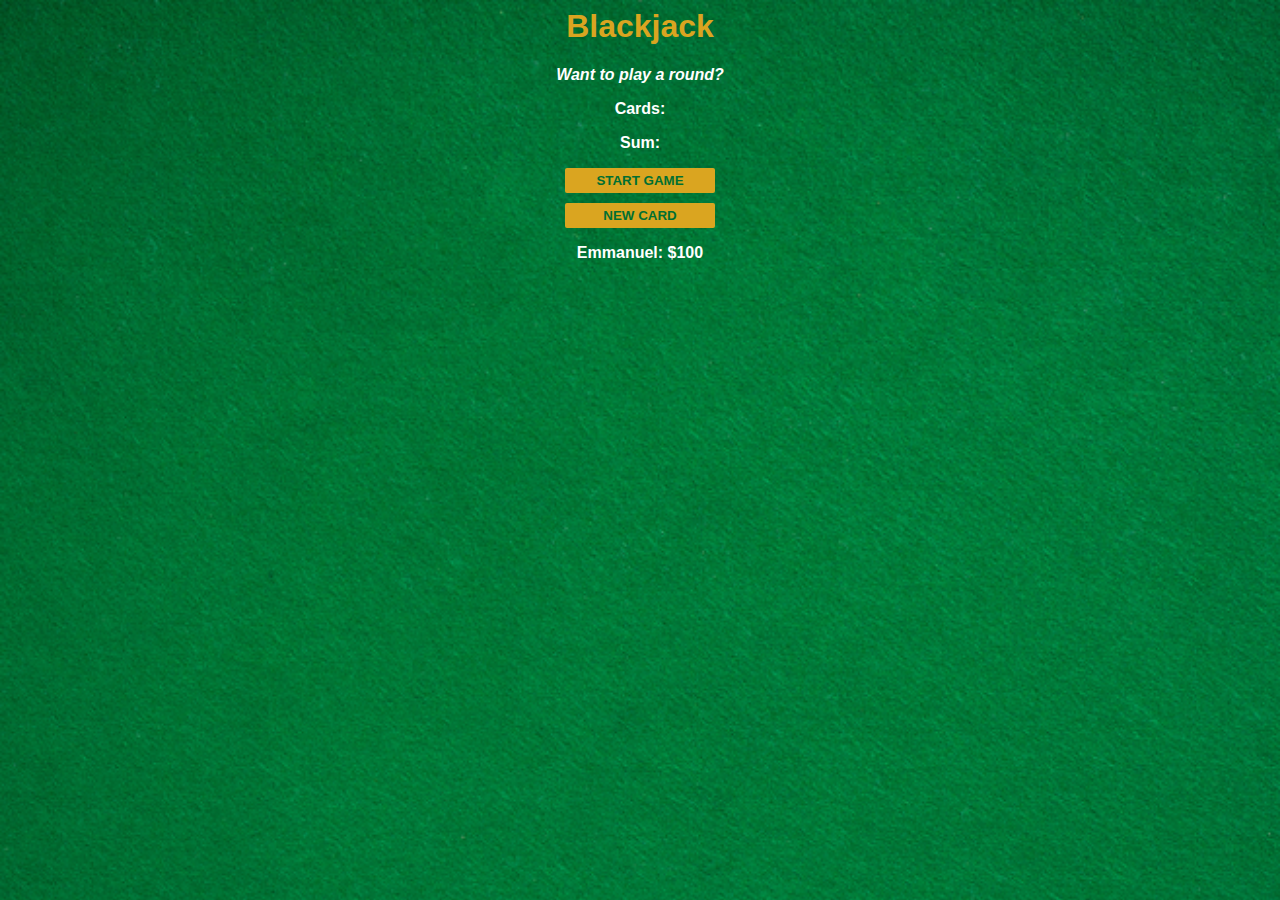
<file: Black Jack/index.html>
<html>
    <head>
        <meta charset="utf-8">
        <meta http-equiv="X-UA-Compatible" content="IE=7">
        <meta name="viewport" content="width=device-width, initial-scale=1.0">
        <link rel="stylesheet" href="./index.css">
        <script src="index.js" defer></script>
        <title> Black Jack</title>
    </head>
    <body>
        <h1>Blackjack</h1>
        <p id="message-el">Want to play a round?</p>
        <p id="cards-el">Cards:</p>
        <p id="sum-el">Sum:</p>
        <button onclick="startGame()">START GAME</button>
        <button onclick="newCard()">NEW CARD</button>
        <p id="player-el"></p>
    </body>
</html>
</file>
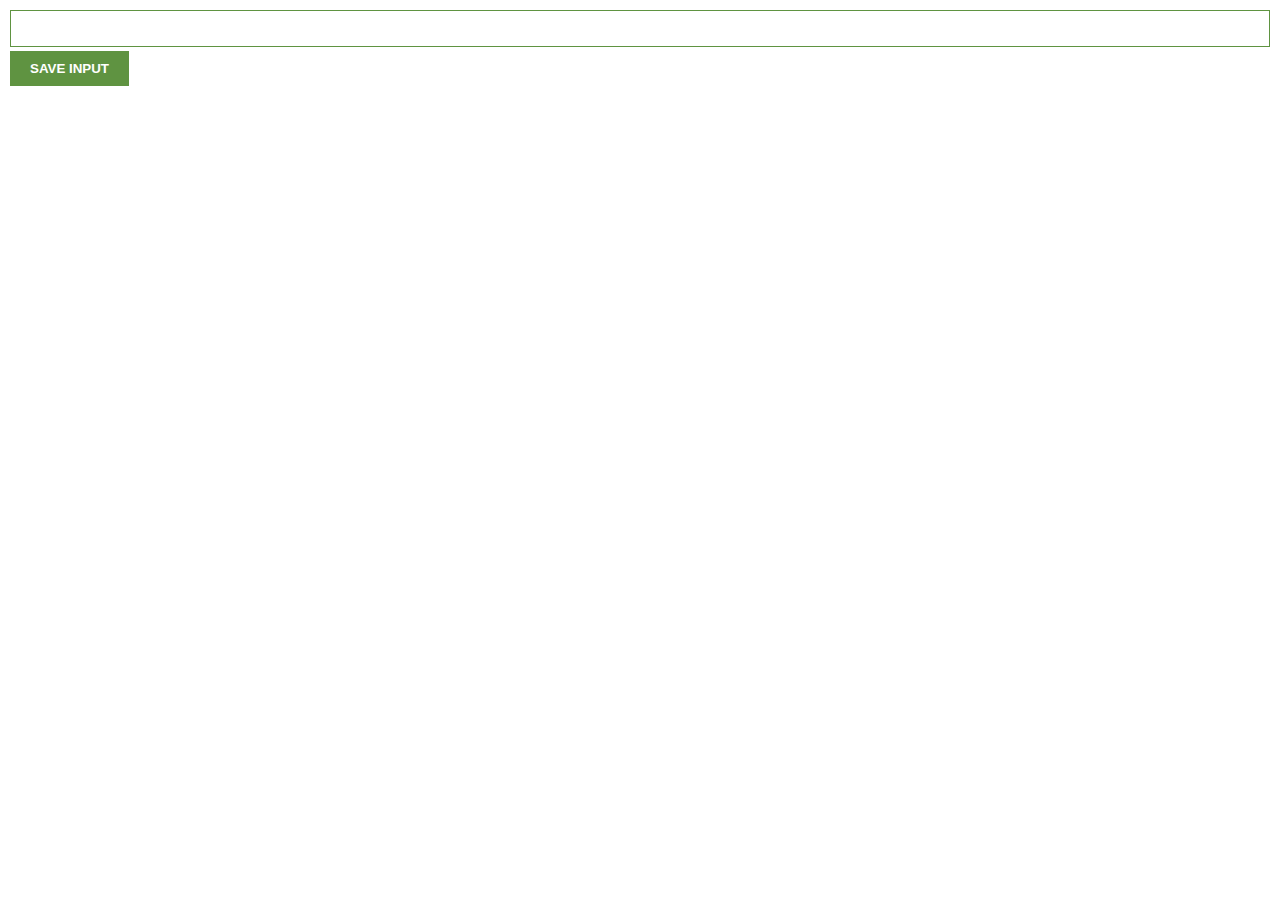
<file: chrome extension/index.html>
<!DOCTYPE html>
<html lang="en">
<head>
  <meta charset="UTF-8">
  <meta http-equiv="X-UA-Compatible" content="IE=edge">
  <meta name="viewport" content="width=device-width, initial-scale=1.0">
  <link rel="stylesheet" href="./styles.css">
  <title>Chrome Extension</title>
</head>
<body>
  <input type="text" id="input-el">
  <button id="input-btn">SAVE INPUT</button>
  <ul id="ul-el"></ul>
  <script src="./app.js"></script>
</body>
</html>
</file>
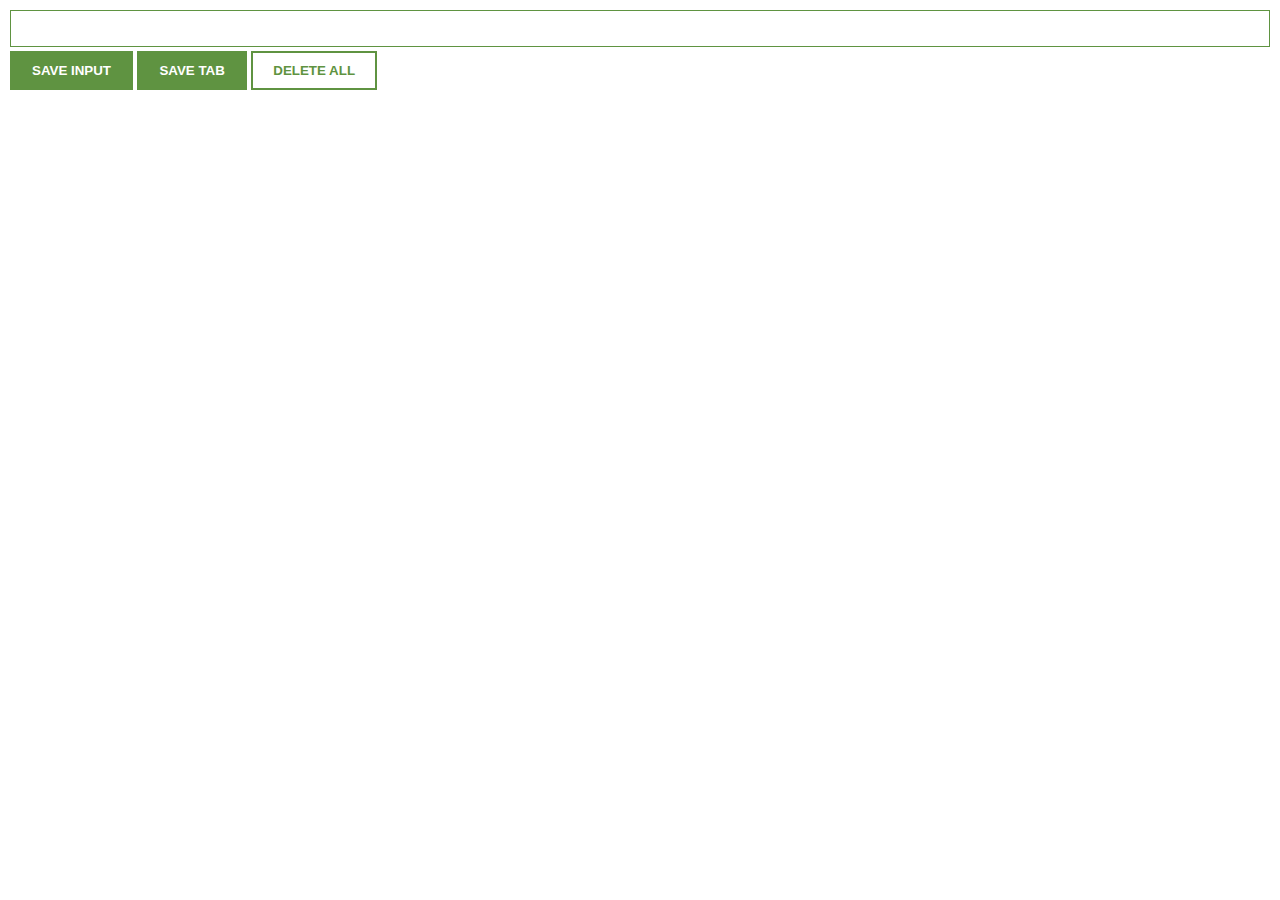
<file: lead tracker/index.html>
<!DOCTYPE html>
<html lang="en">
<head>
  <meta charset="UTF-8">
  <meta http-equiv="X-UA-Compatible" content="IE=edge">
  <meta name="viewport" content="width=device-width, initial-scale=1.0">
  <link rel="stylesheet" href="./styles.css">
  <title>Chrome Extension</title>
</head>
<body>
  <input type="text" id="input-el">
  <button id="input-btn">SAVE INPUT</button>
  <button id="tab-btn">SAVE TAB</button>
  <button id="delete-btn">DELETE ALL</button>
  <ul id="ul-el"></ul>
  <script src="./app.js"></script>
</body>
</html>
</file>
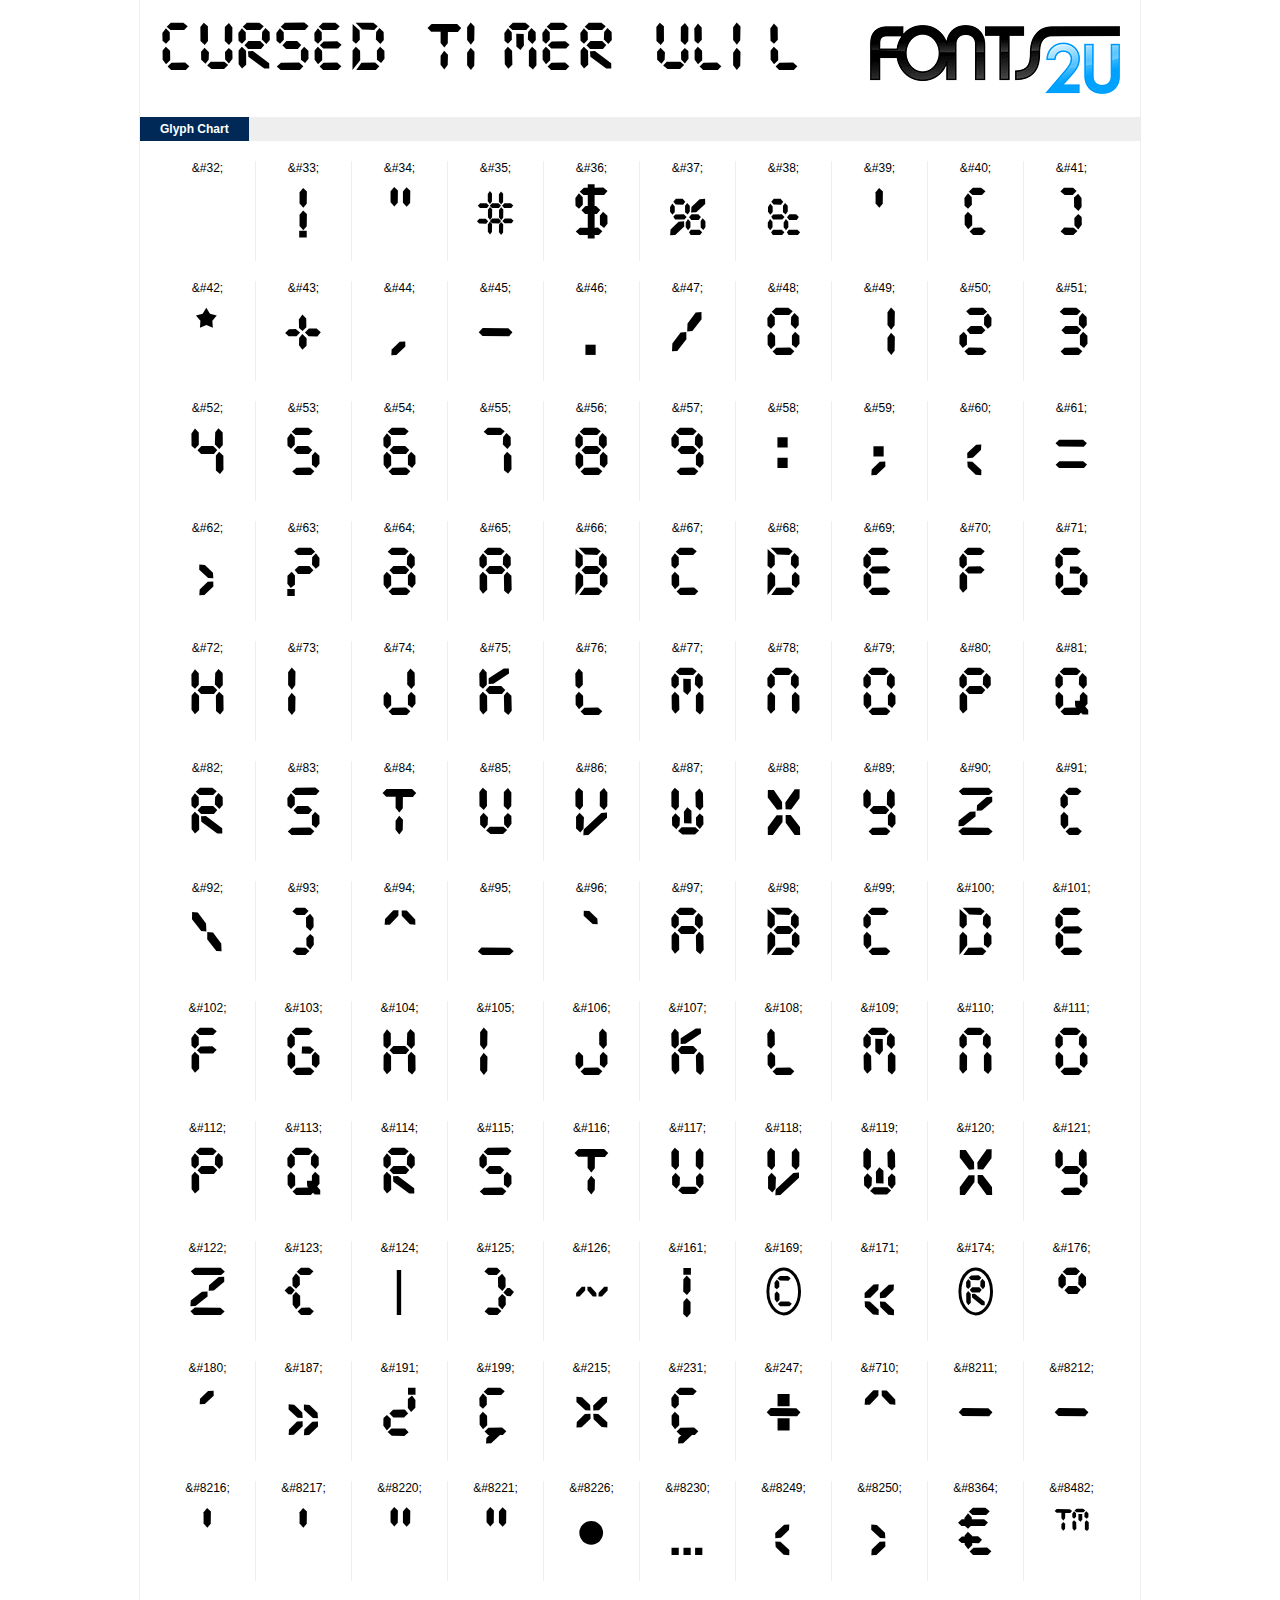
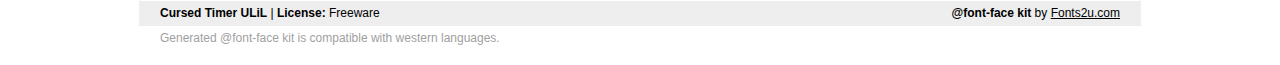
<file: Basketball Scoreboard/Cursed_Timer_ULiL/demo.html>
﻿<!DOCTYPE html PUBLIC "-//W3C//DTD XHTML 1.0 Strict//EN" "http://www.w3.org/TR/xhtml1/DTD/xhtml1-strict.dtd"> 

<html xmlns="http://www.w3.org/1999/xhtml"> 

  <head> 

    <title>Cursed Timer ULiL @font-face kit sample</title> 
    <meta http-equiv="Content-Type" content="text/html; charset=utf-8" />
    
    <style media="screen" type="text/css">/*<![CDATA[*/@import 'stylesheet.css';/*]]>*/</style>
    <style media="screen" type="text/css">/*<![CDATA[*/@import 'demo-files/demo.css';/*]]>*/</style>
    <style type="text/css">#title,#glyphs p{font-family:"Cursed Timer ULiL"}</style>

 </head> 
 
<body> 

	<div id="wrapper">
		<div id="title">
			Cursed Timer ULiL		</div>
		<div id="logo">
			<a href="https://fonts2u.com" target="_blank"><img src="demo-files/fonts2u_logo.gif" width="250" height="69" alt="Fonts2u.com logo" /></a>
		</div>
		<div class="clr"></div>

		<div id="menu">
			<ul>
				<li class="selected"><a href="#glyphs">Glyph Chart</a></li>
			<ul>
			<div class="clr"></div>
		</div>

		<div id="content">
			
			<div id="glyphs">
				<div class="g">&amp;#32;<p> </p></div>
<div class="g">&amp;#33;<p>!</p></div>
<div class="g">&amp;#34;<p>"</p></div>
<div class="g">&amp;#35;<p>#</p></div>
<div class="g">&amp;#36;<p>$</p></div>
<div class="g">&amp;#37;<p>%</p></div>
<div class="g">&amp;#38;<p>&</p></div>
<div class="g">&amp;#39;<p>'</p></div>
<div class="g">&amp;#40;<p>(</p></div>
<div class="g noborder">&amp;#41;<p>)</p></div>
<div class="clr"></div><div class="g">&amp;#42;<p>*</p></div>
<div class="g">&amp;#43;<p>+</p></div>
<div class="g">&amp;#44;<p>,</p></div>
<div class="g">&amp;#45;<p>-</p></div>
<div class="g">&amp;#46;<p>.</p></div>
<div class="g">&amp;#47;<p>/</p></div>
<div class="g">&amp;#48;<p>0</p></div>
<div class="g">&amp;#49;<p>1</p></div>
<div class="g">&amp;#50;<p>2</p></div>
<div class="g noborder">&amp;#51;<p>3</p></div>
<div class="clr"></div><div class="g">&amp;#52;<p>4</p></div>
<div class="g">&amp;#53;<p>5</p></div>
<div class="g">&amp;#54;<p>6</p></div>
<div class="g">&amp;#55;<p>7</p></div>
<div class="g">&amp;#56;<p>8</p></div>
<div class="g">&amp;#57;<p>9</p></div>
<div class="g">&amp;#58;<p>:</p></div>
<div class="g">&amp;#59;<p>;</p></div>
<div class="g">&amp;#60;<p><</p></div>
<div class="g noborder">&amp;#61;<p>=</p></div>
<div class="clr"></div><div class="g">&amp;#62;<p>></p></div>
<div class="g">&amp;#63;<p>?</p></div>
<div class="g">&amp;#64;<p>@</p></div>
<div class="g">&amp;#65;<p>A</p></div>
<div class="g">&amp;#66;<p>B</p></div>
<div class="g">&amp;#67;<p>C</p></div>
<div class="g">&amp;#68;<p>D</p></div>
<div class="g">&amp;#69;<p>E</p></div>
<div class="g">&amp;#70;<p>F</p></div>
<div class="g noborder">&amp;#71;<p>G</p></div>
<div class="clr"></div><div class="g">&amp;#72;<p>H</p></div>
<div class="g">&amp;#73;<p>I</p></div>
<div class="g">&amp;#74;<p>J</p></div>
<div class="g">&amp;#75;<p>K</p></div>
<div class="g">&amp;#76;<p>L</p></div>
<div class="g">&amp;#77;<p>M</p></div>
<div class="g">&amp;#78;<p>N</p></div>
<div class="g">&amp;#79;<p>O</p></div>
<div class="g">&amp;#80;<p>P</p></div>
<div class="g noborder">&amp;#81;<p>Q</p></div>
<div class="clr"></div><div class="g">&amp;#82;<p>R</p></div>
<div class="g">&amp;#83;<p>S</p></div>
<div class="g">&amp;#84;<p>T</p></div>
<div class="g">&amp;#85;<p>U</p></div>
<div class="g">&amp;#86;<p>V</p></div>
<div class="g">&amp;#87;<p>W</p></div>
<div class="g">&amp;#88;<p>X</p></div>
<div class="g">&amp;#89;<p>Y</p></div>
<div class="g">&amp;#90;<p>Z</p></div>
<div class="g noborder">&amp;#91;<p>[</p></div>
<div class="clr"></div><div class="g">&amp;#92;<p>\</p></div>
<div class="g">&amp;#93;<p>]</p></div>
<div class="g">&amp;#94;<p>^</p></div>
<div class="g">&amp;#95;<p>_</p></div>
<div class="g">&amp;#96;<p>`</p></div>
<div class="g">&amp;#97;<p>a</p></div>
<div class="g">&amp;#98;<p>b</p></div>
<div class="g">&amp;#99;<p>c</p></div>
<div class="g">&amp;#100;<p>d</p></div>
<div class="g noborder">&amp;#101;<p>e</p></div>
<div class="clr"></div><div class="g">&amp;#102;<p>f</p></div>
<div class="g">&amp;#103;<p>g</p></div>
<div class="g">&amp;#104;<p>h</p></div>
<div class="g">&amp;#105;<p>i</p></div>
<div class="g">&amp;#106;<p>j</p></div>
<div class="g">&amp;#107;<p>k</p></div>
<div class="g">&amp;#108;<p>l</p></div>
<div class="g">&amp;#109;<p>m</p></div>
<div class="g">&amp;#110;<p>n</p></div>
<div class="g noborder">&amp;#111;<p>o</p></div>
<div class="clr"></div><div class="g">&amp;#112;<p>p</p></div>
<div class="g">&amp;#113;<p>q</p></div>
<div class="g">&amp;#114;<p>r</p></div>
<div class="g">&amp;#115;<p>s</p></div>
<div class="g">&amp;#116;<p>t</p></div>
<div class="g">&amp;#117;<p>u</p></div>
<div class="g">&amp;#118;<p>v</p></div>
<div class="g">&amp;#119;<p>w</p></div>
<div class="g">&amp;#120;<p>x</p></div>
<div class="g noborder">&amp;#121;<p>y</p></div>
<div class="clr"></div><div class="g">&amp;#122;<p>z</p></div>
<div class="g">&amp;#123;<p>{</p></div>
<div class="g">&amp;#124;<p>|</p></div>
<div class="g">&amp;#125;<p>}</p></div>
<div class="g">&amp;#126;<p>~</p></div>
<div class="g">&amp;#161;<p>¡</p></div>
<div class="g">&amp;#169;<p>©</p></div>
<div class="g">&amp;#171;<p>«</p></div>
<div class="g">&amp;#174;<p>®</p></div>
<div class="g noborder">&amp;#176;<p>°</p></div>
<div class="clr"></div><div class="g">&amp;#180;<p>´</p></div>
<div class="g">&amp;#187;<p>»</p></div>
<div class="g">&amp;#191;<p>¿</p></div>
<div class="g">&amp;#199;<p>Ç</p></div>
<div class="g">&amp;#215;<p>×</p></div>
<div class="g">&amp;#231;<p>ç</p></div>
<div class="g">&amp;#247;<p>÷</p></div>
<div class="g">&amp;#710;<p>ˆ</p></div>
<div class="g">&amp;#8211;<p>–</p></div>
<div class="g noborder">&amp;#8212;<p>—</p></div>
<div class="clr"></div><div class="g">&amp;#8216;<p>‘</p></div>
<div class="g">&amp;#8217;<p>’</p></div>
<div class="g">&amp;#8220;<p>“</p></div>
<div class="g">&amp;#8221;<p>”</p></div>
<div class="g">&amp;#8226;<p>•</p></div>
<div class="g">&amp;#8230;<p>…</p></div>
<div class="g">&amp;#8249;<p>‹</p></div>
<div class="g">&amp;#8250;<p>›</p></div>
<div class="g">&amp;#8364;<p>€</p></div>
<div class="g noborder">&amp;#8482;<p>™</p></div>
<div class="clr"></div>			</div>
			
			<div class="clr"></div>

		</div>

		<div id="footer">
			<div id="copyright"><strong>Cursed Timer ULiL</strong> | <strong>License:</strong> Freeware</div>
			<div id="generated"><strong>@font-face kit</strong> by <a href="https://fonts2u.com" target="_blank">Fonts2u.com</a></div>
			<div class="clr"></div>
		</div>
	</div>
	<div id="support">Generated @font-face kit is compatible with western languages.</div>

</body> 

</html>
</file>
<file: Black Jack/index.css>
/* Complete the CSS styling according to the provided design */

body {
  font-family: 'Trebuchet MS', 'Lucida Sans Unicode', 'Lucida Grande', 'Lucida Sans', Arial, sans-serif;
  background: url("./images/table.png");
  background-size: cover;
  text-align: center;
  color: white;
  font-weight: 600;
}

h1 {
    color: goldenrod;
}

#message-el {
    font-style: italic;
}

button {
  color: #016f32;
  width: 150px;
  background: goldenrod;
  border: none;
  border-radius: 2px;
  font-weight: 600;
  padding: 5px 0;
  display: block;
  margin: 10px auto;
}
</file>
<file: chrome extension/styles.css>
body {
  margin: 0;
  padding: 10px;
  font-family: Arial, Helvetica, sans-serif;
}

input {
  width: 100%;
  padding: 10px;
  box-sizing: border-box;
  border: 1px solid #5f9341;
  margin-bottom: 4px;
}

button {
  padding: 10px 20px;
  background-color: #5f9341;
  color: #ffffff;
  border: none;
  font-weight: 700;
}
</file>
<file: lead tracker/styles.css>
body {
  margin: 0;
  padding: 10px;
  font-family: Arial, Helvetica, sans-serif;
  min-width: 400px;
}

input {
  width: 100%;
  padding: 10px;
  box-sizing: border-box;
  border: 1px solid #5f9341;
  margin-bottom: 4px;
}

button {
  padding: 10px 20px;
  background-color: #5f9341;
  color: #ffffff;
  border: 2px solid #5f9341;
  font-weight: 700;
}

#delete-btn {
  background: white;
  color: #5f9341;
}

ul {
  margin-top: 20px;
  list-style: none;
  padding-left: 0;
}

li {
  margin-top: 5px;
}

a {
  color: #5f9341;
}
</file>
